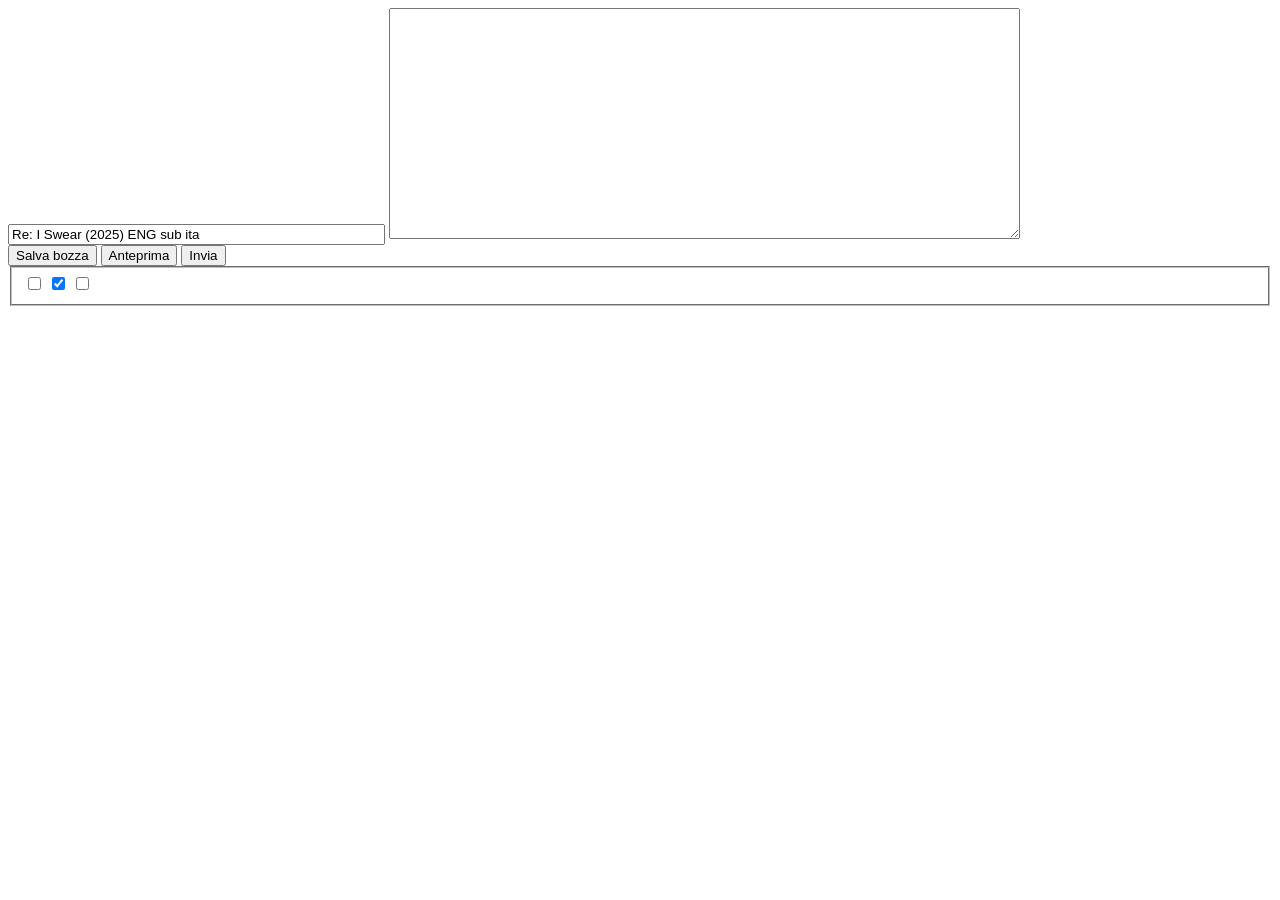
<file: tests/fixtures/posting/form_reply.html>
<!DOCTYPE html>
<html lang="it"><head><title>MIRCrew - Rispondi</title></head>
<body>
<form id="postform" method="post" action="./posting.php?mode=reply&amp;t=207721&amp;sid=SECRETSID0123" enctype="multipart/form-data">
<div class="panel"><div class="inner">
<input type="text" name="subject" id="subject" size="45" maxlength="255" value="Re: I Swear (2025) ENG sub ita">
<textarea name="message" id="message" rows="15" cols="76"></textarea>
<input type="hidden" name="topic_cur_post_id" value="715902">
</div></div>
<div class="submit-buttons">
<input type="submit" name="save" value="Salva bozza" class="button2">
<input type="submit" name="preview" value="Anteprima" class="button1">
<input type="submit" name="post" value="Invia" class="button1 default-submit-action">
</div>
<fieldset class="submit-buttons options">
<input type="checkbox" name="disable_bbcode" id="disable_bbcode">
<input type="checkbox" name="attach_sig" id="attach_sig" checked="checked">
<input type="checkbox" name="notify" id="notify">
</fieldset>
<input type="hidden" name="show_panel" value="options-panel">
<input type="hidden" name="creation_time" value="1763800001">
<input type="hidden" name="form_token" value="fedcba9876543210fedcba9876543210fedcba98">
</form>
</body></html>
</file>
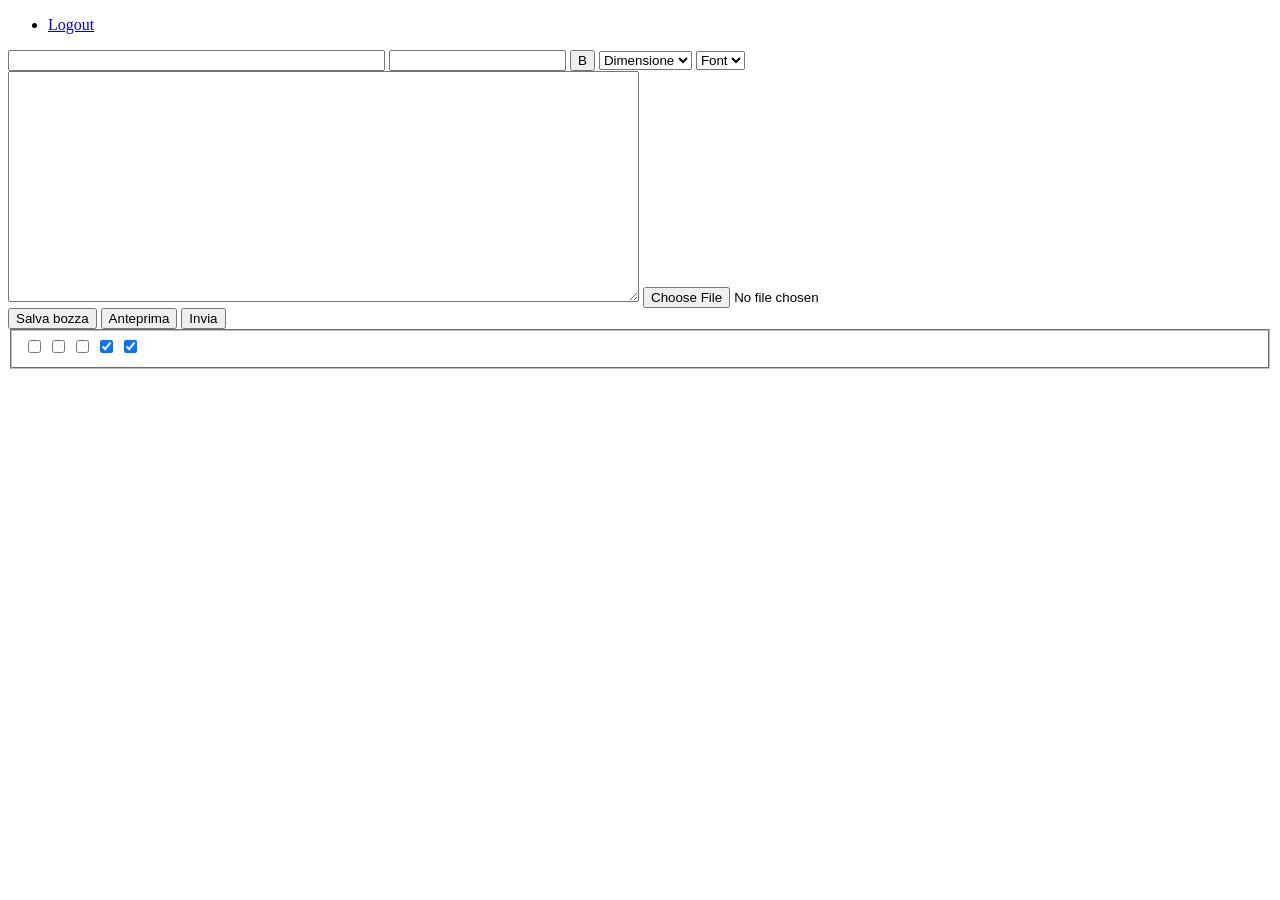
<file: tests/fixtures/posting/form_topic.html>
<!DOCTYPE html>
<html lang="it"><head><title>MIRCrew - Scrivi un nuovo argomento</title></head>
<body>
<div id="page-header"><ul><li><a href="./ucp.php?mode=logout&amp;sid=SECRETSID0123">Logout</a></li></ul></div>
<form id="postform" method="post" action="./posting.php?mode=post&amp;f=53&amp;sid=SECRETSID0123" enctype="multipart/form-data">
<div class="panel"><div class="inner">
<input type="text" name="subject" id="subject" size="45" maxlength="255" value="">
<input type="text" id="emoji_search" value="">
<button type="button" name="addbbcode0" value=" B ">B</button>
<select name="addbbcode20"><option value="-1">Dimensione</option></select>
<select name="abbc3_font"><option value="">Font</option></select>
<textarea name="message" id="message" rows="15" cols="76"></textarea>
<input type="file" name="imgur_image[]">
<textarea name="imgur_output_text" style="display:none"></textarea>
</div></div>
<div class="submit-buttons">
<input type="submit" name="save" value="Salva bozza" class="button2">
<input type="submit" name="preview" value="Anteprima" class="button1">
<input type="submit" name="post" value="Invia" class="button1 default-submit-action">
</div>
<fieldset class="submit-buttons options">
<input type="checkbox" name="disable_bbcode" id="disable_bbcode">
<input type="checkbox" name="disable_smilies" id="disable_smilies">
<input type="checkbox" name="disable_magic_url" id="disable_magic_url">
<input type="checkbox" name="attach_sig" id="attach_sig" checked="checked">
<input type="checkbox" name="notify" id="notify" checked="checked">
</fieldset>
<input type="hidden" name="show_panel" value="options-panel">
<input type="hidden" name="creation_time" value="1763800000">
<input type="hidden" name="form_token" value="0123456789abcdef0123456789abcdef01234567">
</form>
</body></html>
</file>
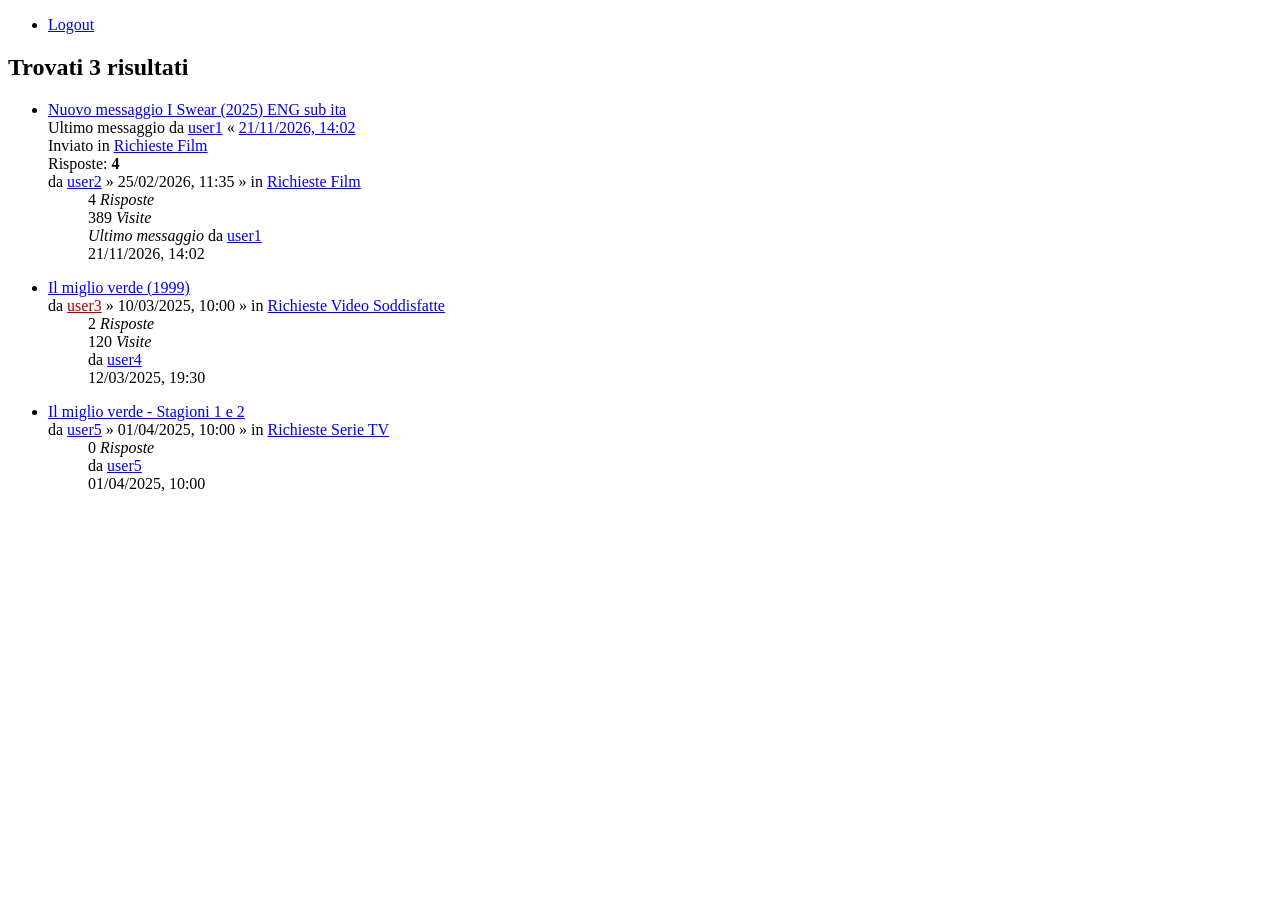
<file: tests/fixtures/requests/search_53_57.html>
<!DOCTYPE html>
<html lang="it"><head><title>MIRCrew - Cerca</title></head>
<body>
<div id="page-header"><ul><li><a href="./ucp.php?mode=logout&amp;sid=SECRETSID0123">Logout</a></li></ul></div>
<h2 class="searchresults-title">Trovati 3 risultati</h2>
<div class="search-results-topics">
<ul class="topiclist topics">
<!-- Open request in 53, 4 replies (structure saved from the live search results, names replaced) -->
<li class="row bg1"> <dl class="row-item topic_unread"> <dt> <a href="./viewtopic.php?t=207721&amp;sid=SECRETSID0123" class="row-item-link"></a> <div class="list-inner"> <a class="unread" href="./viewtopic.php?t=207721&amp;view=unread#unread"> <i class="icon fa-file fa-fw icon-red icon-md" aria-hidden="true"></i><span class="sr-only">Nuovo messaggio</span> </a> <a href="./viewtopic.php?t=207721&amp;sid=SECRETSID0123" class="topictitle">I Swear (2025) ENG sub ita</a> <br> <div class="responsive-show"> Ultimo messaggio da <a href="./memberlist.php?mode=viewprofile&amp;u=64103" class="username">user1</a> &laquo; <a href="./viewtopic.php?p=715902#p715902"><time datetime="2026-11-21T13:02:03+00:00">21/11/2026, 14:02</time></a> <br>Inviato in <a href="./viewforum.php?f=53">Richieste Film</a> </div> <span class="responsive-show left-box">Risposte: <strong>4</strong></span> <div class="responsive-hide left-box"> da <a href="./memberlist.php?mode=viewprofile&amp;u=11681" class="username">user2</a> &raquo; <time datetime="2026-02-25T10:35:37+00:00">25/02/2026, 11:35</time> &raquo; in <a href="./viewforum.php?f=53">Richieste Film</a> </div> </div> </dt> <dd class="posts">4 <dfn>Risposte</dfn></dd> <dd class="views">389 <dfn>Visite</dfn></dd> <dd class="lastpost"> <span><dfn>Ultimo messaggio </dfn>da <a href="./memberlist.php?mode=viewprofile&amp;u=64103" class="username">user1</a><span class="lastpostavatar"></span> <a href="./viewtopic.php?p=715902#p715902"> <i class="icon fa-external-link-square fa-fw icon-lightgray icon-md" aria-hidden="true"></i><span class="sr-only"></span> </a> <br><time datetime="2026-11-21T13:02:03+00:00">21/11/2026, 14:02</time> </span> </dd> </dl> </li>
<!-- Satisfied request in 57, 2 replies, the last one on a later page of the topic -->
<li class="row bg2"> <dl class="row-item topic_read"> <dt> <div class="list-inner"> <a href="./viewtopic.php?t=100001" class="topictitle">Il miglio verde (1999)</a> <br> <div class="responsive-hide left-box"> da <a href="./memberlist.php?mode=viewprofile&amp;u=20001" style="color: #AA0000;" class="username-coloured">user3</a> &raquo; <time datetime="2025-03-10T09:00:00+00:00">10/03/2025, 10:00</time> &raquo; in <a href="./viewforum.php?f=57">Richieste Video Soddisfatte</a> </div> </div> </dt> <dd class="posts">2 <dfn>Risposte</dfn></dd> <dd class="views">120 <dfn>Visite</dfn></dd> <dd class="lastpost"> <span>da <a href="./memberlist.php?mode=viewprofile&amp;u=20002" class="username">user4</a> <a href="./viewtopic.php?p=800003#p800003"></a> <br><time datetime="2025-03-12T18:30:00+00:00">12/03/2025, 19:30</time> </span> </dd> </dl> </li>
<!-- Request in 54 without replies: not asked for when searching in 53 -->
<li class="row bg1"> <dl class="row-item topic_read"> <dt> <div class="list-inner"> <a href="./viewtopic.php?t=100002" class="topictitle">Il miglio verde - Stagioni 1 e 2</a> <br> <div class="responsive-hide left-box"> da <a href="./memberlist.php?mode=viewprofile&amp;u=20003" class="username">user5</a> &raquo; <time datetime="2025-04-01T09:00:00+00:00">01/04/2025, 10:00</time> &raquo; in <a href="./viewforum.php?f=54">Richieste Serie TV</a> </div> </div> </dt> <dd class="posts">0 <dfn>Risposte</dfn></dd> <dd class="lastpost"> <span>da <a href="./memberlist.php?mode=viewprofile&amp;u=20003" class="username">user5</a> <a href="./viewtopic.php?p=800010#p800010"></a> <br><time datetime="2025-04-01T09:00:00+00:00">01/04/2025, 10:00</time> </span> </dd> </dl> </li>
</ul>
</div>
</body></html>
</file>
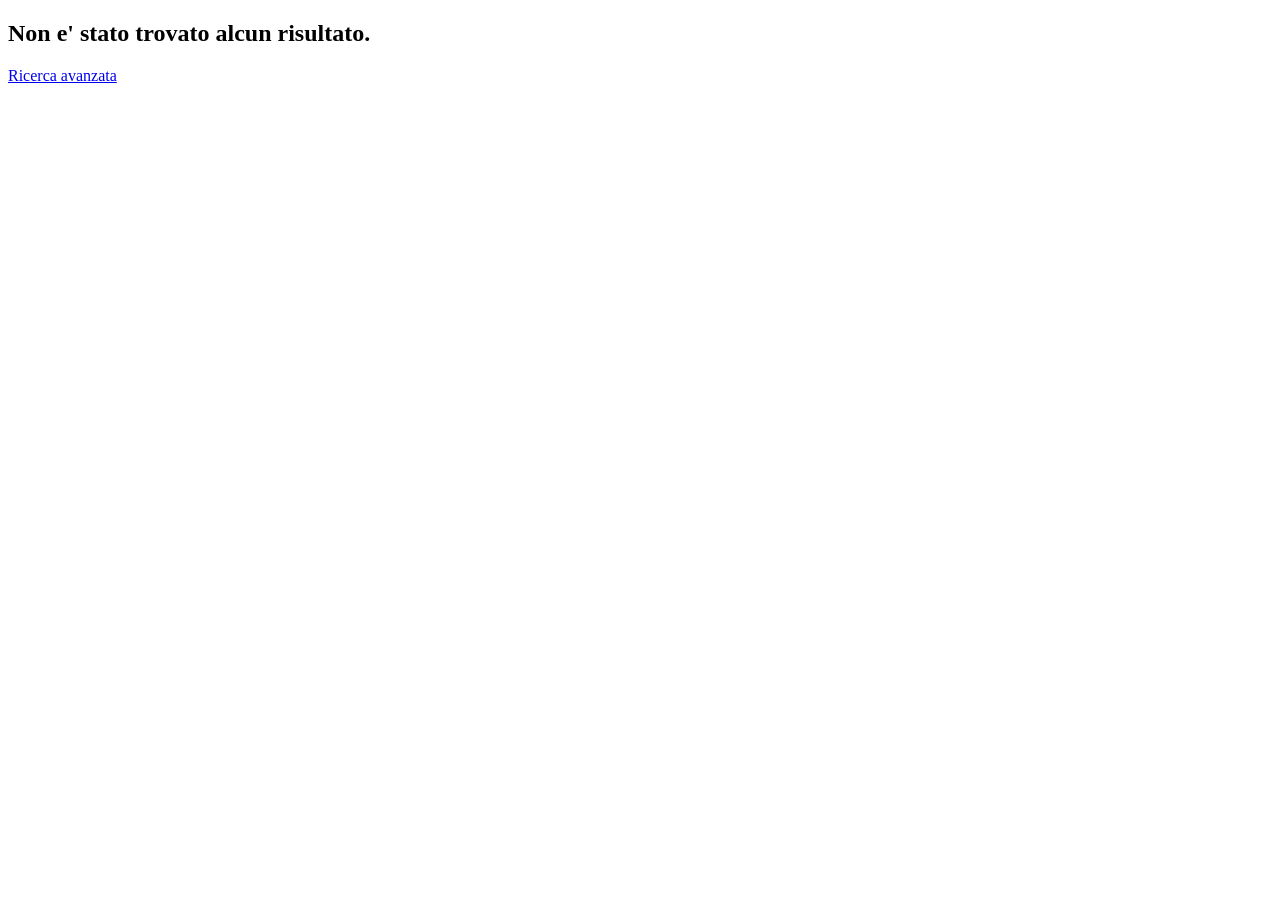
<file: tests/fixtures/requests/search_empty.html>
<!DOCTYPE html>
<html lang="it"><head><title>MIRCrew - Cerca</title></head>
<body>
<h2 class="searchresults-title">Non e' stato trovato alcun risultato.</h2>
<p class="advanced-search-link"><a href="./search.php">Ricerca avanzata</a></p>
</body></html>
</file>
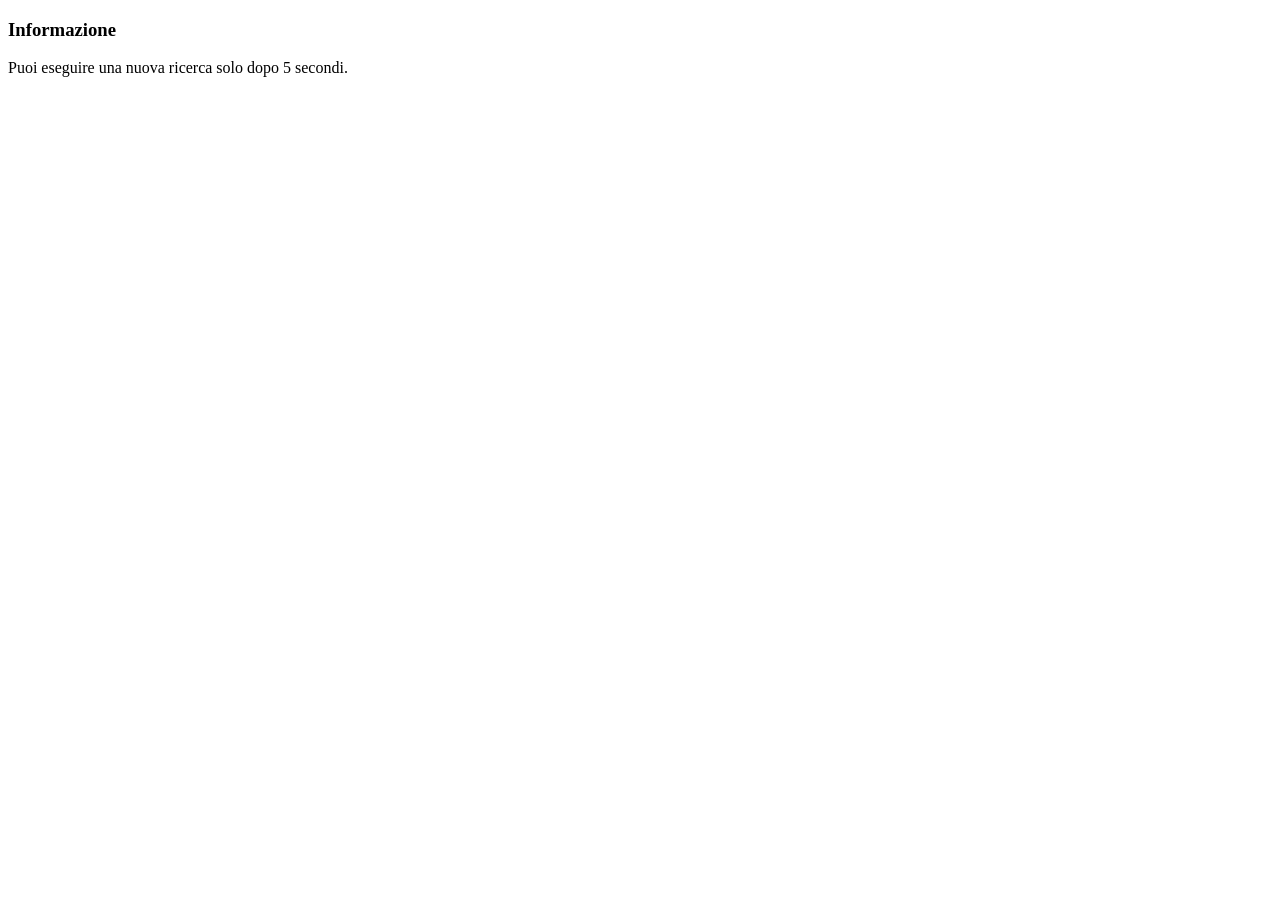
<file: tests/fixtures/requests/search_flood.html>
<!DOCTYPE html>
<html lang="it"><head><title>MIRCrew - Informazione</title></head>
<body>
<div id="message" class="rules"><div class="inner"><h3>Informazione</h3><p>Puoi eseguire una nuova ricerca solo dopo 5 secondi.</p></div></div>
</body></html>
</file>
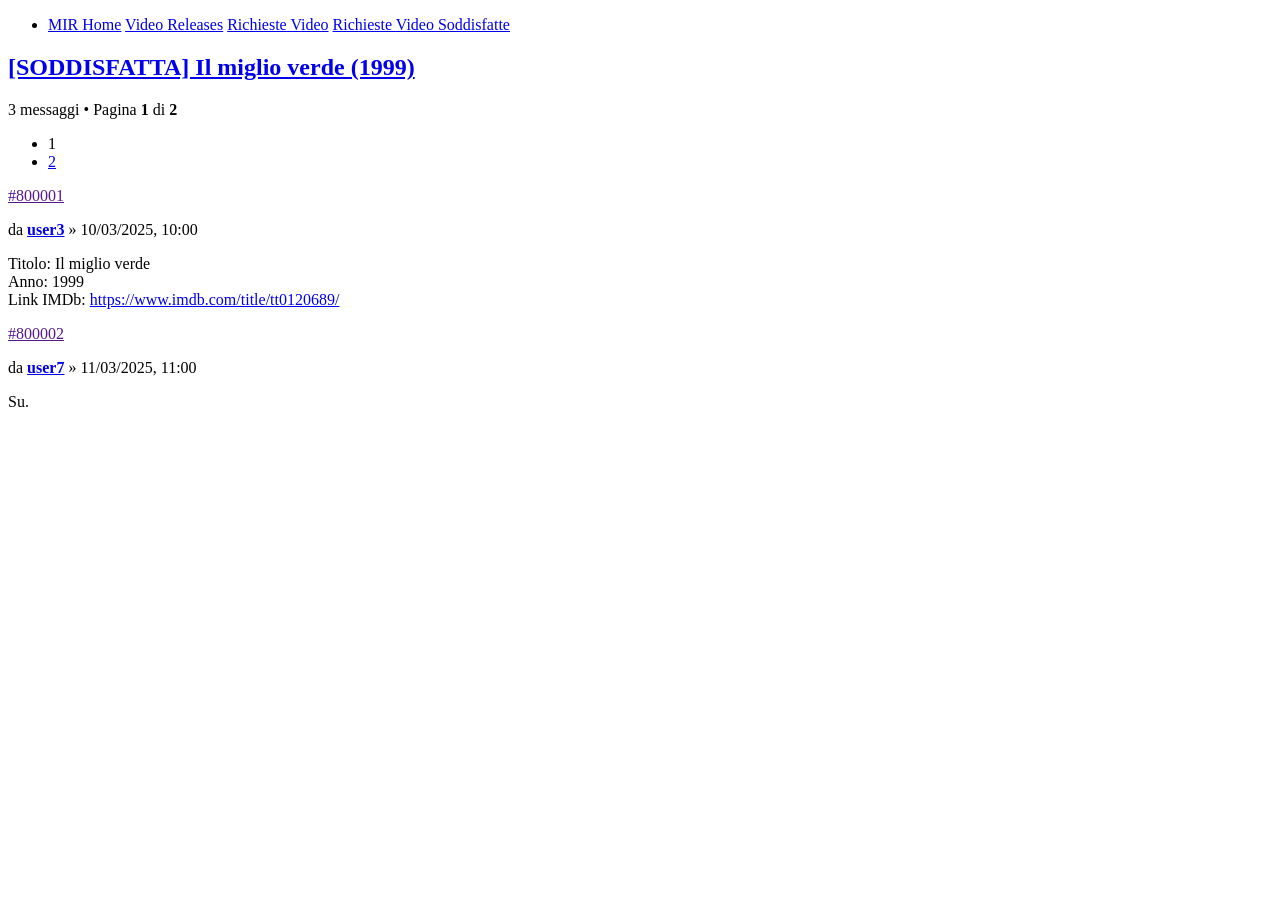
<file: tests/fixtures/requests/topic_100001.html>
<!DOCTYPE html>
<html lang="it"><head><title>Il miglio verde (1999) - MIRCrew</title></head>
<body>
<ul id="nav-breadcrumbs" class="nav-breadcrumbs linklist navlinks"><li class="breadcrumbs"><span class="crumb"><a href="./index.php"><span>MIR Home</span></a></span> <span class="crumb"><a href="./viewforum.php?f=25"><span>Video Releases</span></a></span> <span class="crumb"><a href="./viewforum.php?f=32"><span>Richieste Video</span></a></span> <span class="crumb"><a href="./viewforum.php?f=57"><span>Richieste Video Soddisfatte</span></a></span></li></ul>
<h2 class="topic-title"><a href="./viewtopic.php?t=100001">[SODDISFATTA] Il miglio verde (1999)</a></h2>
<div class="action-bar bar-top"><div class="pagination">3 messaggi &bull; Pagina <strong>1</strong> di <strong>2</strong> <ul><li class="active"><span>1</span></li><li><a href="./viewtopic.php?t=100001&amp;start=2">2</a></li></ul></div></div>
<div id="p800001" class="post has-profile bg2"> <div class="inner"> <div class="postbody"> <div id="post_content800001"> <p class="author post-number"> <a href="">#800001</a> </p> <p class="author"> <span class="responsive-hide">da <strong><a href="./memberlist.php?mode=viewprofile&amp;u=20001" class="username">user3</a></strong> &raquo; </span><time datetime="2025-03-10T09:00:00+00:00">10/03/2025, 10:00</time> </p> <div class="content">Titolo: Il miglio verde<br>Anno: 1999<br>Link IMDb: <a href="https://www.imdb.com/title/tt0120689/" class="postlink">https://www.imdb.com/title/tt0120689/</a></div> </div> </div> </div> </div>
<div id="p800002" class="post has-profile bg1"> <div class="inner"> <div class="postbody"> <div id="post_content800002"> <p class="author post-number"> <a href="">#800002</a> </p> <p class="author"> <span class="responsive-hide">da <strong><a href="./memberlist.php?mode=viewprofile&amp;u=20005" class="username">user7</a></strong> &raquo; </span><time datetime="2025-03-11T10:00:00+00:00">11/03/2025, 11:00</time> </p> <div class="content">Su.</div> </div> </div> </div> </div>
</body></html>
</file>
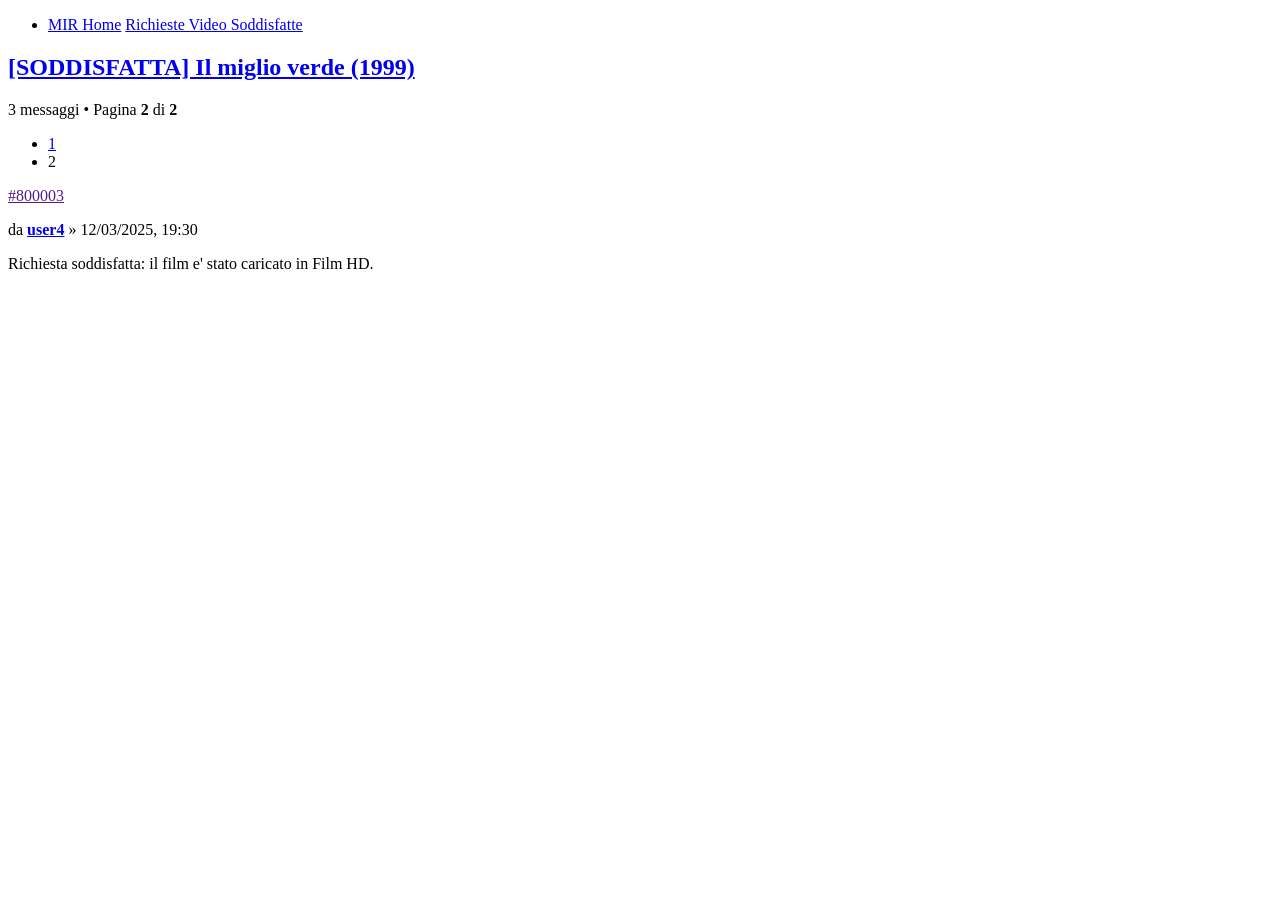
<file: tests/fixtures/requests/topic_100001_lastpage.html>
<!DOCTYPE html>
<html lang="it"><head><title>Il miglio verde (1999) - Pagina 2 - MIRCrew</title></head>
<body>
<ul id="nav-breadcrumbs" class="nav-breadcrumbs linklist navlinks"><li class="breadcrumbs"><span class="crumb"><a href="./index.php"><span>MIR Home</span></a></span> <span class="crumb"><a href="./viewforum.php?f=57"><span>Richieste Video Soddisfatte</span></a></span></li></ul>
<h2 class="topic-title"><a href="./viewtopic.php?t=100001">[SODDISFATTA] Il miglio verde (1999)</a></h2>
<div class="action-bar bar-top"><div class="pagination">3 messaggi &bull; Pagina <strong>2</strong> di <strong>2</strong> <ul><li><a href="./viewtopic.php?t=100001">1</a></li><li class="active"><span>2</span></li></ul></div></div>
<div id="p800003" class="post has-profile bg2"> <div class="inner"> <div class="postbody"> <div id="post_content800003"> <p class="author post-number"> <a href="">#800003</a> </p> <p class="author"> <span class="responsive-hide">da <strong><a href="./memberlist.php?mode=viewprofile&amp;u=20002" class="username">user4</a></strong> &raquo; </span><time datetime="2025-03-12T18:30:00+00:00">12/03/2025, 19:30</time> </p> <div class="content">Richiesta soddisfatta: il film e' stato caricato in Film HD.</div> </div> </div> </div> </div>
</body></html>
</file>
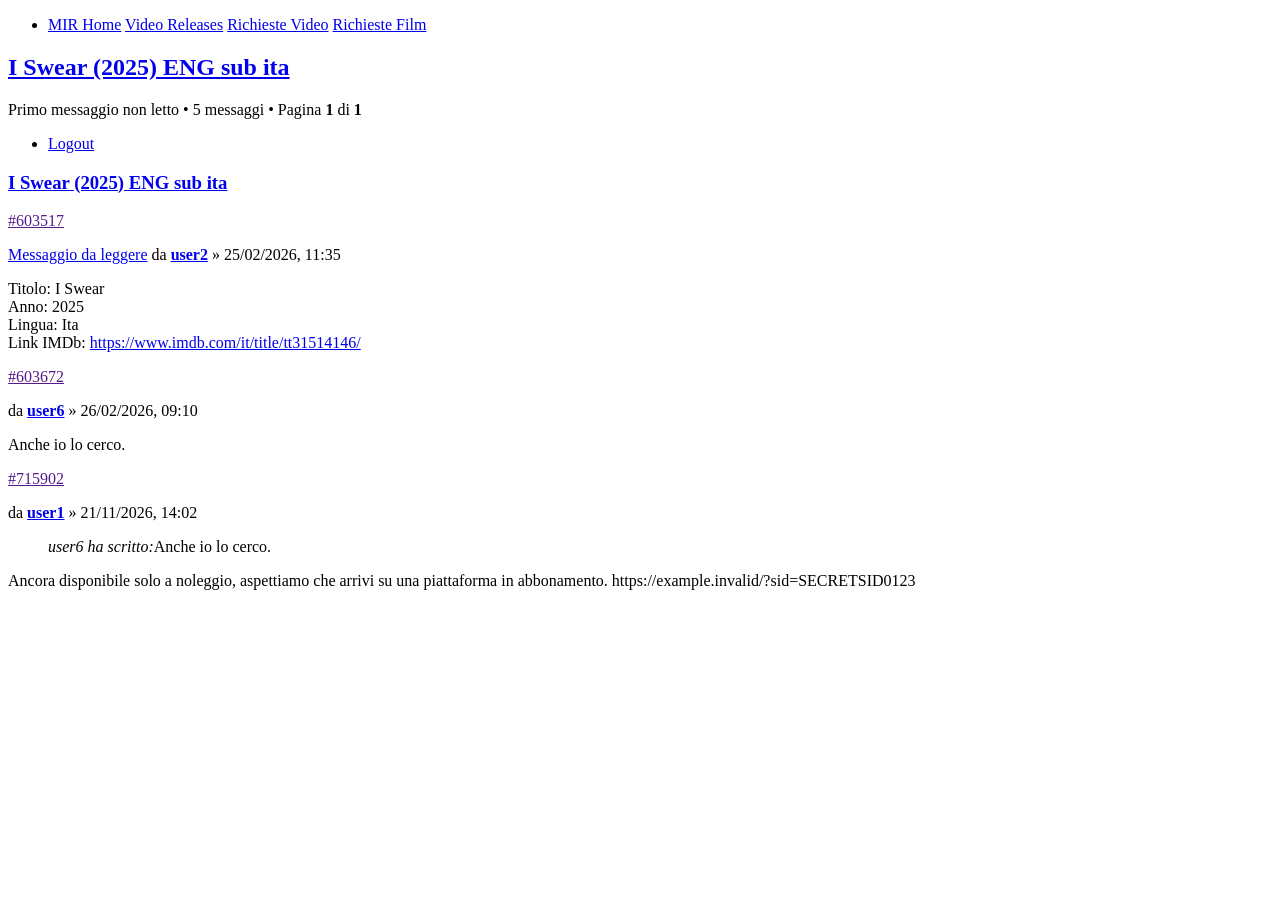
<file: tests/fixtures/requests/topic_207721.html>
<!DOCTYPE html>
<html lang="it"><head><title>I Swear (2025) ENG sub ita - MIRCrew</title></head>
<body>
<ul id="nav-breadcrumbs" class="nav-breadcrumbs linklist navlinks"><li class="breadcrumbs"><span class="crumb"><a href="./index.php"><span>MIR Home</span></a></span> <span class="crumb"><a href="./viewforum.php?f=25"><span>Video Releases</span></a></span> <span class="crumb"><a href="./viewforum.php?f=32"><span>Richieste Video</span></a></span> <span class="crumb"><a href="./viewforum.php?f=53"><span>Richieste Film</span></a></span></li></ul>
<h2 class="topic-title"><a href="./viewtopic.php?t=207721&amp;sid=SECRETSID0123">I Swear (2025) ENG sub ita</a></h2>
<div class="action-bar bar-top"><div class="pagination">Primo messaggio non letto &bull; 5 messaggi &bull; Pagina <strong>1</strong> di <strong>1</strong></div></div>
<div id="page-header"><ul><li><a href="./ucp.php?mode=logout&amp;sid=SECRETSID0123">Logout</a></li></ul></div>
<div id="p603517" class="post has-profile bg2 unreadpost"> <div class="inner"> <div class="postbody"> <div id="post_content603517"> <h3 class="first"> <a class="first-unread" href="./viewtopic.php?p=603517#p603517">I Swear (2025) ENG sub ita</a> </h3> <p class="author post-number post-number-phpbb post-number-bold"> <a href="">#603517</a> </p> <p class="author"> <a class="unread" href="./viewtopic.php?p=603517#p603517"><span class="sr-only">Messaggio da leggere</span></a> <span class="responsive-hide">da <strong><a href="./memberlist.php?mode=viewprofile&amp;u=11681" class="username">user2</a></strong> &raquo; </span><time datetime="2026-02-25T10:35:37+00:00">25/02/2026, 11:35</time> </p> <div class="content">Titolo: I Swear<br>Anno: 2025<br>Lingua: Ita<br>Link IMDb: <a href="https://www.imdb.com/it/title/tt31514146/?ref_=nv_sr_srsg_0" class="postlink">https://www.imdb.com/it/title/tt31514146/</a></div> <div id="list_thanks603517"> </div> </div> </div> </div> </div>
<div id="p603672" class="post has-profile bg1"> <div class="inner"> <div class="postbody"> <div id="post_content603672"> <p class="author post-number"> <a href="">#603672</a> </p> <p class="author"> <span class="responsive-hide">da <strong><a href="./memberlist.php?mode=viewprofile&amp;u=30001" class="username">user6</a></strong> &raquo; </span><time datetime="2026-02-26T08:10:00+00:00">26/02/2026, 09:10</time> </p> <div class="content">Anche io lo cerco.</div> </div> </div> </div> </div>
<div id="p715902" class="post has-profile bg2"> <div class="inner"> <div class="postbody"> <div id="post_content715902"> <p class="author post-number"> <a href="">#715902</a> </p> <p class="author"> <span class="responsive-hide">da <strong><a href="./memberlist.php?mode=viewprofile&amp;u=64103" class="username">user1</a></strong> &raquo; </span><time datetime="2026-11-21T13:02:03+00:00">21/11/2026, 14:02</time> </p> <div class="content"><blockquote><cite>user6 ha scritto:</cite>Anche io lo cerco.</blockquote>Ancora disponibile solo a noleggio, aspettiamo che arrivi su una piattaforma in abbonamento. https://example.invalid/?sid=SECRETSID0123 </div> </div> </div> </div> </div>
</body></html>
</file>
